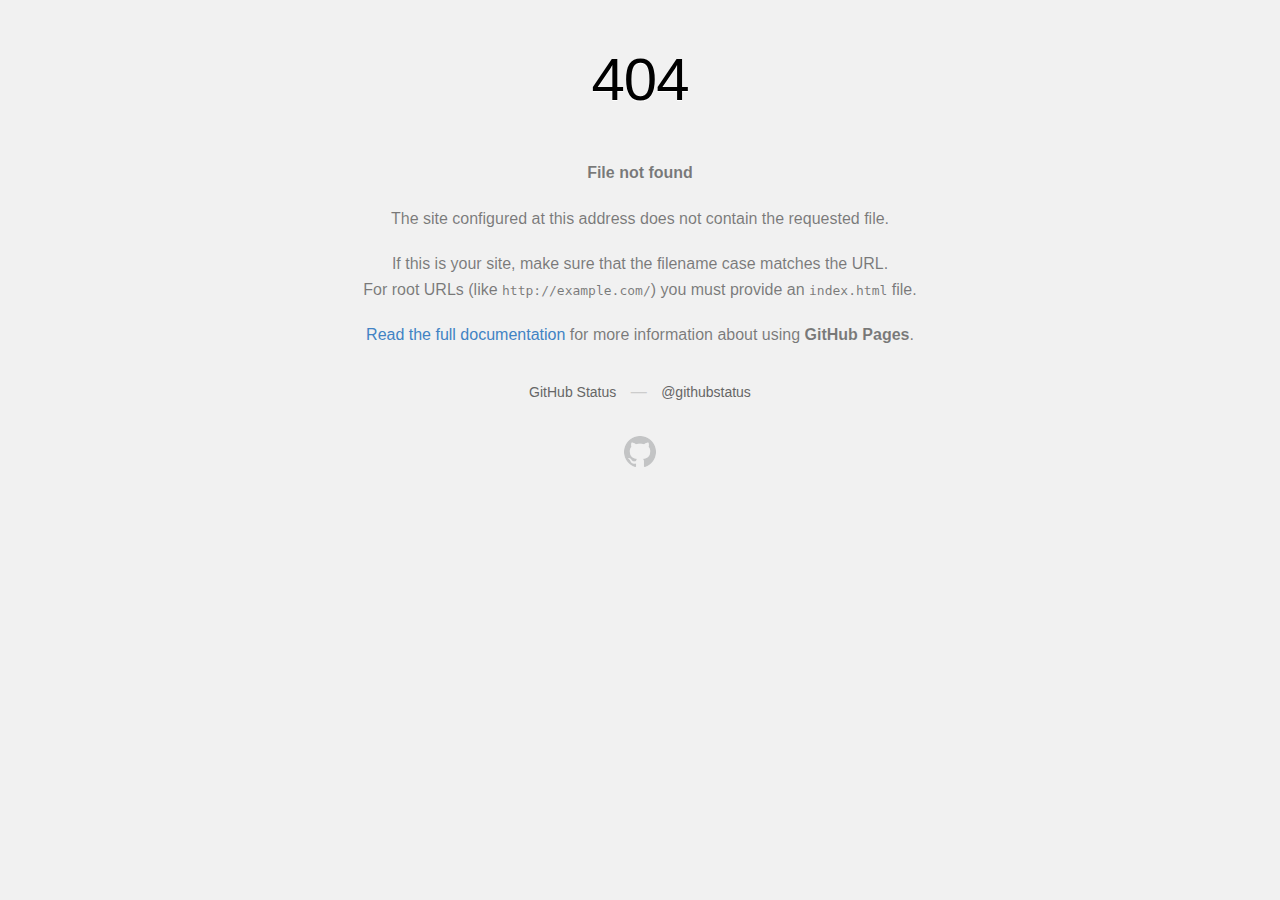
<file: static/css/owl.video.play.html>
<!DOCTYPE html>
<html>
  <head>
    <meta http-equiv="Content-type" content="text/html; charset=utf-8">
    <meta http-equiv="Content-Security-Policy" content="default-src 'none'; style-src 'unsafe-inline'; img-src data:; connect-src 'self'">
    <title>Page not found &middot; GitHub Pages</title>
    <style type="text/css" media="screen">
      body {
        background-color: #f1f1f1;
        margin: 0;
        font-family: "Helvetica Neue", Helvetica, Arial, sans-serif;
      }

      .container { margin: 50px auto 40px auto; width: 600px; text-align: center; }

      a { color: #4183c4; text-decoration: none; }
      a:hover { text-decoration: underline; }

      h1 { width: 800px; position:relative; left: -100px; letter-spacing: -1px; line-height: 60px; font-size: 60px; font-weight: 100; margin: 0px 0 50px 0; text-shadow: 0 1px 0 #fff; }
      p { color: rgba(0, 0, 0, 0.5); margin: 20px 0; line-height: 1.6; }

      ul { list-style: none; margin: 25px 0; padding: 0; }
      li { display: table-cell; font-weight: bold; width: 1%; }

      .logo { display: inline-block; margin-top: 35px; }
      .logo-img-2x { display: none; }
      @media
      only screen and (-webkit-min-device-pixel-ratio: 2),
      only screen and (   min--moz-device-pixel-ratio: 2),
      only screen and (     -o-min-device-pixel-ratio: 2/1),
      only screen and (        min-device-pixel-ratio: 2),
      only screen and (                min-resolution: 192dpi),
      only screen and (                min-resolution: 2dppx) {
        .logo-img-1x { display: none; }
        .logo-img-2x { display: inline-block; }
      }

      #suggestions {
        margin-top: 35px;
        color: #ccc;
      }
      #suggestions a {
        color: #666666;
        font-weight: 200;
        font-size: 14px;
        margin: 0 10px;
      }

    </style>
  </head>
  <body>

    <div class="container">

      <h1>404</h1>
      <p><strong>File not found</strong></p>

      <p>
        The site configured at this address does not
        contain the requested file.
      </p>

      <p>
        If this is your site, make sure that the filename case matches the URL.<br>
        For root URLs (like <code>http://example.com/</code>) you must provide an
        <code>index.html</code> file.
      </p>

      <p>
        <a href="https://help.github.com/pages/">Read the full documentation</a>
        for more information about using <strong>GitHub Pages</strong>.
      </p>

      <div id="suggestions">
        <a href="https://githubstatus.com">GitHub Status</a> &mdash;
        <a href="https://twitter.com/githubstatus">@githubstatus</a>
      </div>

      <a href="/" class="logo logo-img-1x">
        <img width="32" height="32" title="" alt="" src="[data-uri]">
      </a>

      <a href="/" class="logo logo-img-2x">
        <img width="32" height="32" title="" alt="" src="[data-uri]">
      </a>
    </div>
  </body>
</html>
</file>
